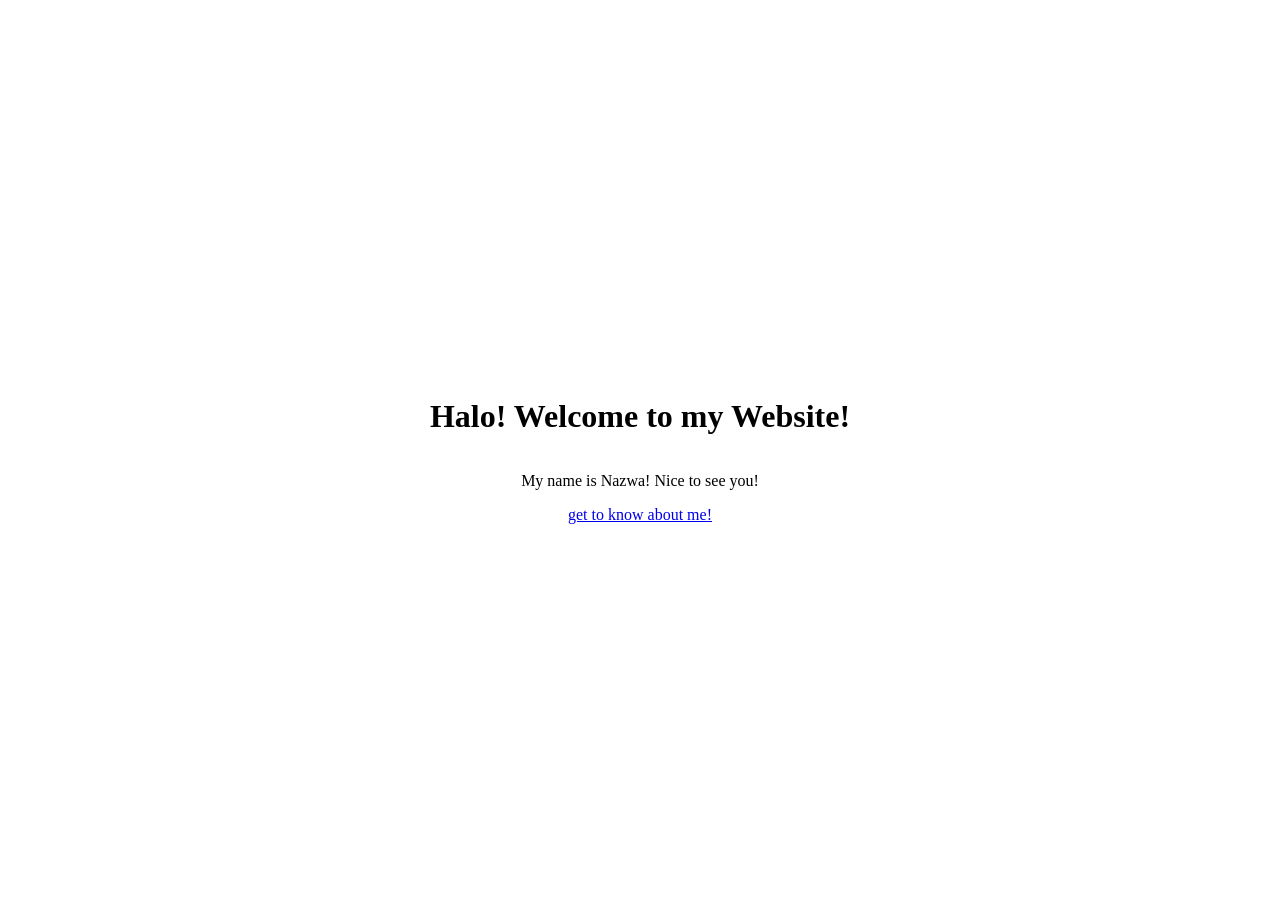
<file: index.html>
<!DOCTYPE html>
<html lang="id">
<head>
    <meta charset="UTF-8">
    <meta name="viewport" content="width=device-width, initial-scale=1.0">
    <title>Welcome to my website!</title>
    <link rel="stylesheet" href="style.css">
</head>
<body>

    <h1>Halo! Welcome to my Website!</h1>
    <p>My name is Nazwa! Nice to see you!</p>
    <a href="https://www.instagram.com/nouzvvau">get to know about me!</a>

</body>
</html>
</file>
<file: style.css>
body{
    text-align: center;
    display: flex;
    flex-direction: column;
    width: 95%;
    min-height: 100vh;
    margin: 0 auto;
    justify-content: center;
    align-items: center;
}
</file>
